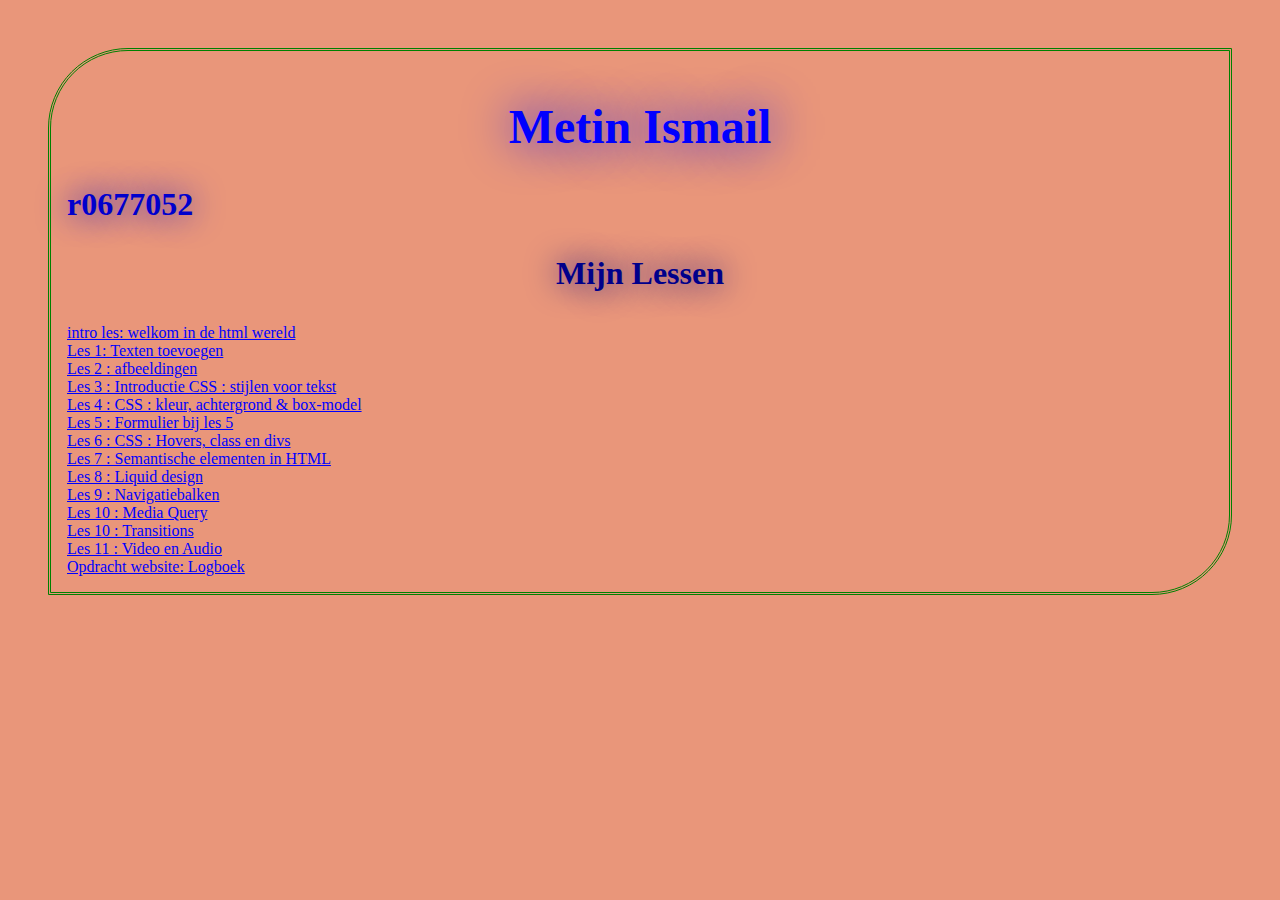
<file: index/index.html>
<!DOCTYPE html>
<html lang="nl">
	<head>
		<meta charset="utf-8" >
		<meta name="description" content="beschrijving van de webpagina" >
		<meta name="keywords" content="trefwoorden, gescheiden, door, komma's">
        <link rel="stylesheet" href="index.css">
		<link rel="shortcut icon" href="favicon.ico">

		<title>INDEX</title>
	</head>
	<body>
        <h1>Metin Ismail </h1>
        <h2> r0677052 </h2>
        <h3> Mijn Lessen </h3>
        <a href="Les1/les1.html">intro les: welkom in de html wereld
 </a>
        <br />
        <a href="Les1/les1.html"> Les 1: Texten toevoegen </a>
        <br />
        <a href="Les2/les2.html"> Les 2 : afbeeldingen
 </a>
        <br />
        <a href="Les3/les3.html"> Les 3 : Introductie CSS : stijlen voor tekst</a>
        <br />
		 <a href="Les4/les4.html"> Les 4 : CSS : kleur, achtergrond &amp; box-model </a>
        <br />
        <a href="Les5/form.html"> Les 5 : Formulier bij les 5 </a>
        <br />
        <a href="Les6/les6.html"> Les 6 : CSS : Hovers, class en divs </a>
        <br />
        <a href="Les7/les7.html"> Les 7 : Semantische elementen in HTML </a>
        <br />
        <a href="Les8/les8.html"> Les 8 : Liquid design </a>
        <br />
         <a href="Les9/lesNegen.html"> Les 9 : Navigatiebalken  </a>
        <br />
         <a href="Les10/les10.html"> Les 10 : Media Query  </a>
        <br />	
        <a href="Les10/lesTienTransities.html"> Les 10 : Transitions  </a>
        <br />	
         <a href="Les11/videoAudio.html"> Les 11 : Video en Audio  </a>
        <br />	
        <a href="verslag/logboek.html"> Opdracht website: Logboek  </a>
        <br />	


	</body>

</html>
</file>
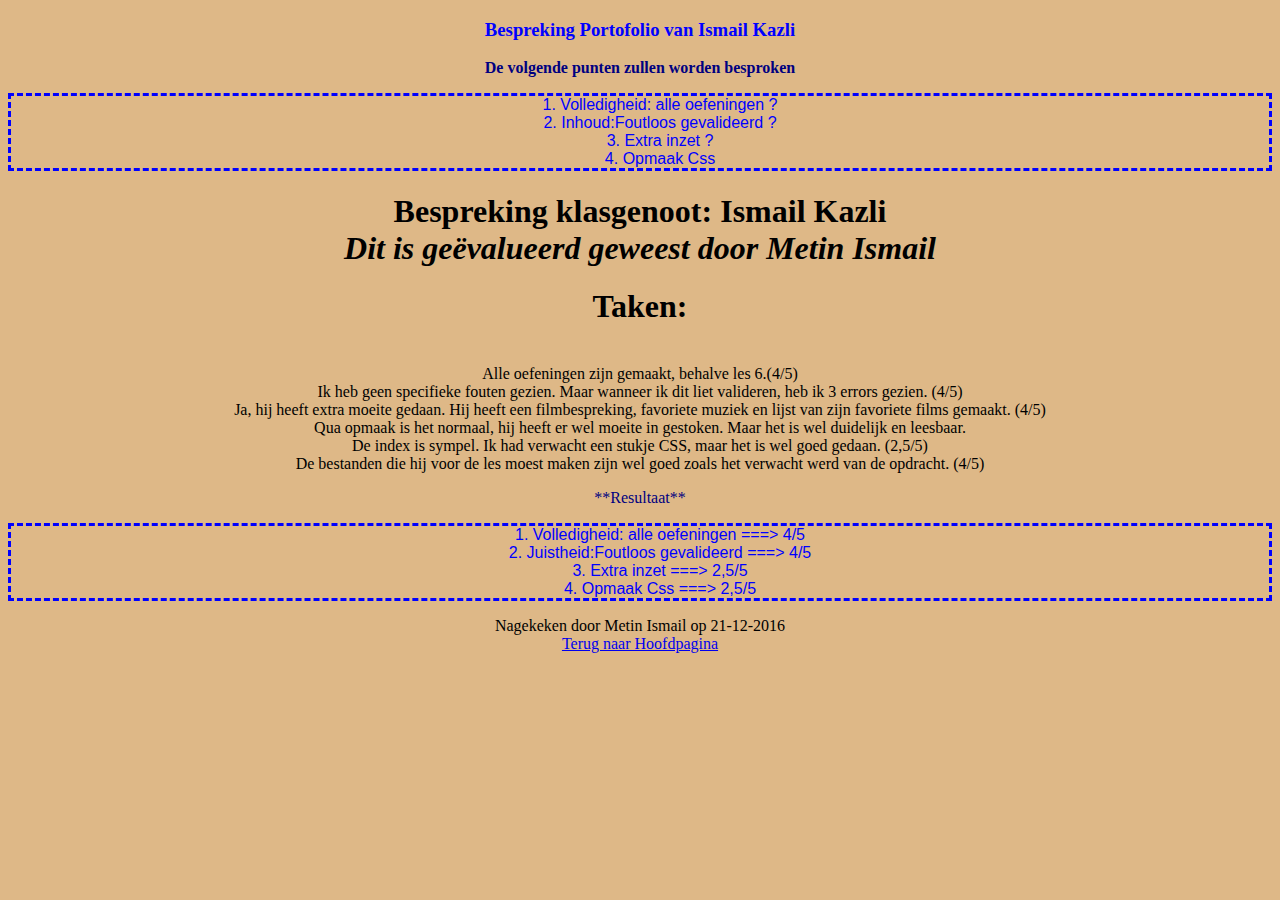
<file: bespreking/bespreking.html>
<!DOCTYPE html>
<html lang="nl">
<!--Metin Ismail-->
	<head>
		<meta charset="utf-8">
		<meta name="description" content="bespreking,evaluatie">
		<meta name="author" content="Ismail Kazli">
		<title>Evaluatie portofolio Ismail Kazli</title>
		<link rel ="stylesheet" href="bespreking.css" />
		
	</head>

	<body> 
		<h3> Bespreking Portofolio van Ismail Kazli</h3> 
		<p><strong>De volgende punten zullen worden besproken</strong> </p> 
		<ol>
			<li>Volledigheid: alle oefeningen ? </li>
			<li>Inhoud:Foutloos gevalideerd ? </li>
			<li>Extra inzet ? </li>
			<li>Opmaak Css </li>
		</ol> 
		<p>
		<h1> Bespreking klasgenoot: Ismail Kazli <em>
		<br />
		Dit is geëvalueerd geweest door Metin Ismail </em></h1>
		
			<strong><h1>Taken: </h1> </strong>
			<br>
			
				Alle oefeningen zijn gemaakt, behalve les 6.(4/5)
        <br>
			
				Ik heb geen specifieke fouten gezien. Maar wanneer ik dit liet valideren, heb ik 3 errors gezien. (4/5)
        <br>
        
			
				Ja, hij heeft extra moeite gedaan. Hij heeft een filmbespreking, favoriete muziek en lijst van zijn favoriete films gemaakt. (4/5)
			
            <br>
				Qua opmaak is het normaal, hij heeft er wel moeite in gestoken. Maar het is wel duidelijk en leesbaar.
				<br>
			
				De index is sympel. Ik had verwacht een stukje CSS, maar het is wel goed gedaan. (2,5/5)
			<br>
				De bestanden die hij voor de les moest maken zijn wel goed zoals het verwacht werd van de opdracht. (4/5)
			
		
	 
		<p>**Resultaat**</p> 
		<p>
			<ol>
			<li>Volledigheid: alle oefeningen ===> 4/5 </li>
			<li>Juistheid:Foutloos gevalideerd ===> 4/5 </li>
			<li>Extra inzet ===> 2,5/5 </li>
			<li>Opmaak Css ===>  2,5/5 </li>
		</ol> 
	<footer> Nagekeken door Metin Ismail op 21-12-2016 </footer>	
	<a href="../index.html"> Terug naar Hoofdpagina </a>
	</body>
</html>
</file>
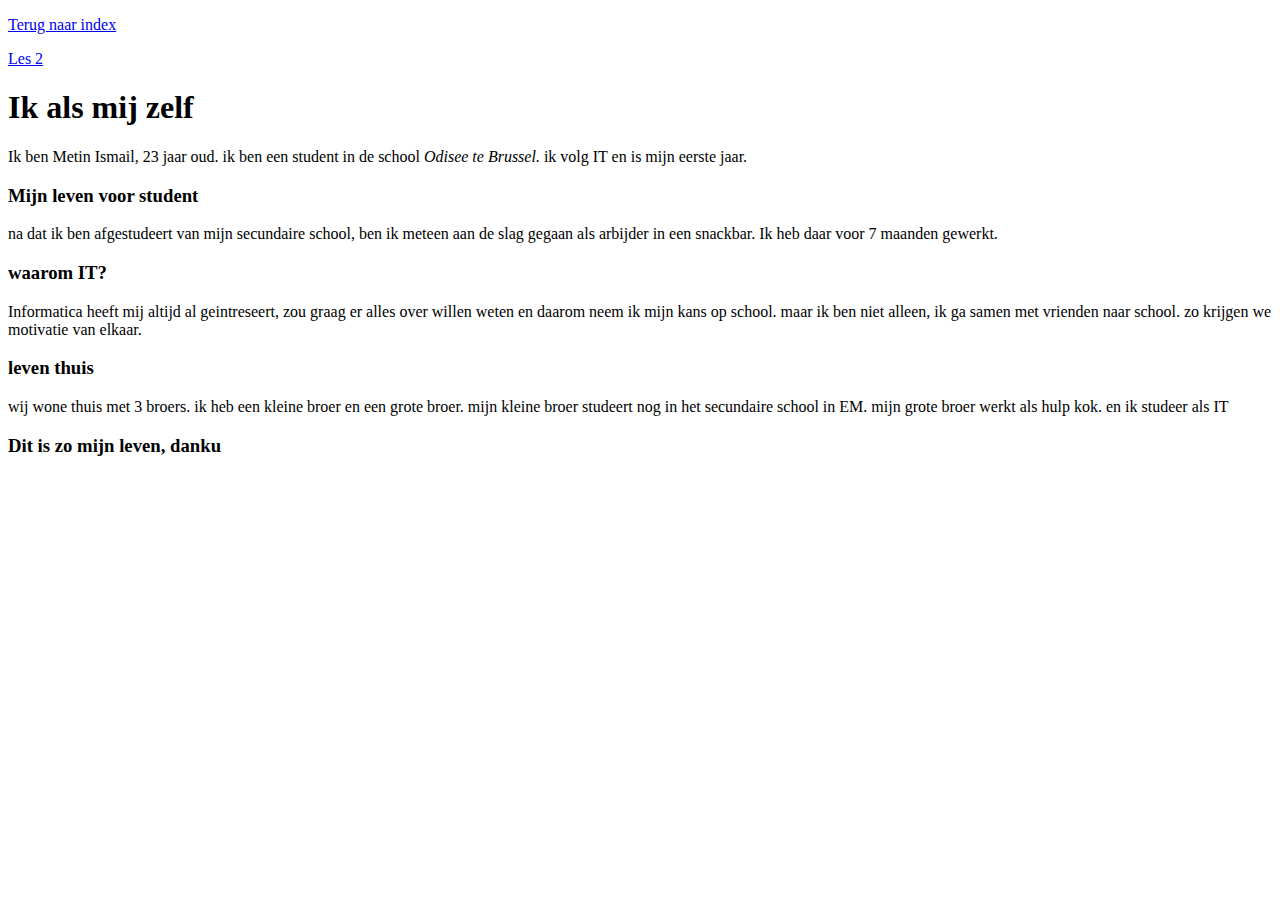
<file: les1/Les1/les1.html>
<!DOCTYPE html>
<html>
    
    <head>
        <meta charset="utf-8">
        <meta http-equiv="X-UA-Compatible" content="IE=edge">
        <title>Metin Ismail</title>
        <meta name="description" content="An interactive getting started guide for Brackets.">
        
    </head>
    <body>
         <p>
			<a href="../index.html">
			Terug naar index
		</a>
              <p>
			<a href="../Les2/les2.html">
			Les 2 
		</a>
	</p>

        
        <h1>Ik als mij zelf</h1>
        <p>Ik ben Metin Ismail, 23 jaar oud.
        ik ben een student in de school <em>Odisee te Brussel.</em> ik volg IT en is mijn eerste jaar.</p>
        <h3>Mijn leven voor student</h3>
        <p>na dat ik ben afgestudeert van mijn secundaire school, ben ik meteen aan de slag gegaan als arbijder in een snackbar. Ik heb daar voor 7 maanden gewerkt.</p>
        <h3>waarom IT?</h3>
        <p>Informatica heeft mij altijd al geintreseert, zou graag er alles over willen weten en daarom neem ik mijn kans op school. maar ik ben niet alleen, ik ga samen met vrienden naar school. zo krijgen we motivatie van elkaar.</p>
        <h3>leven thuis</h3>
        <p>wij wone thuis met 3 broers. ik heb een kleine broer en een grote broer. mijn kleine broer studeert nog in het secundaire school in EM. mijn grote broer werkt als hulp kok. en ik studeer als IT</p>
        <h3>Dit is zo mijn leven, danku</h3>

        
       
    </body>
</html>
</file>
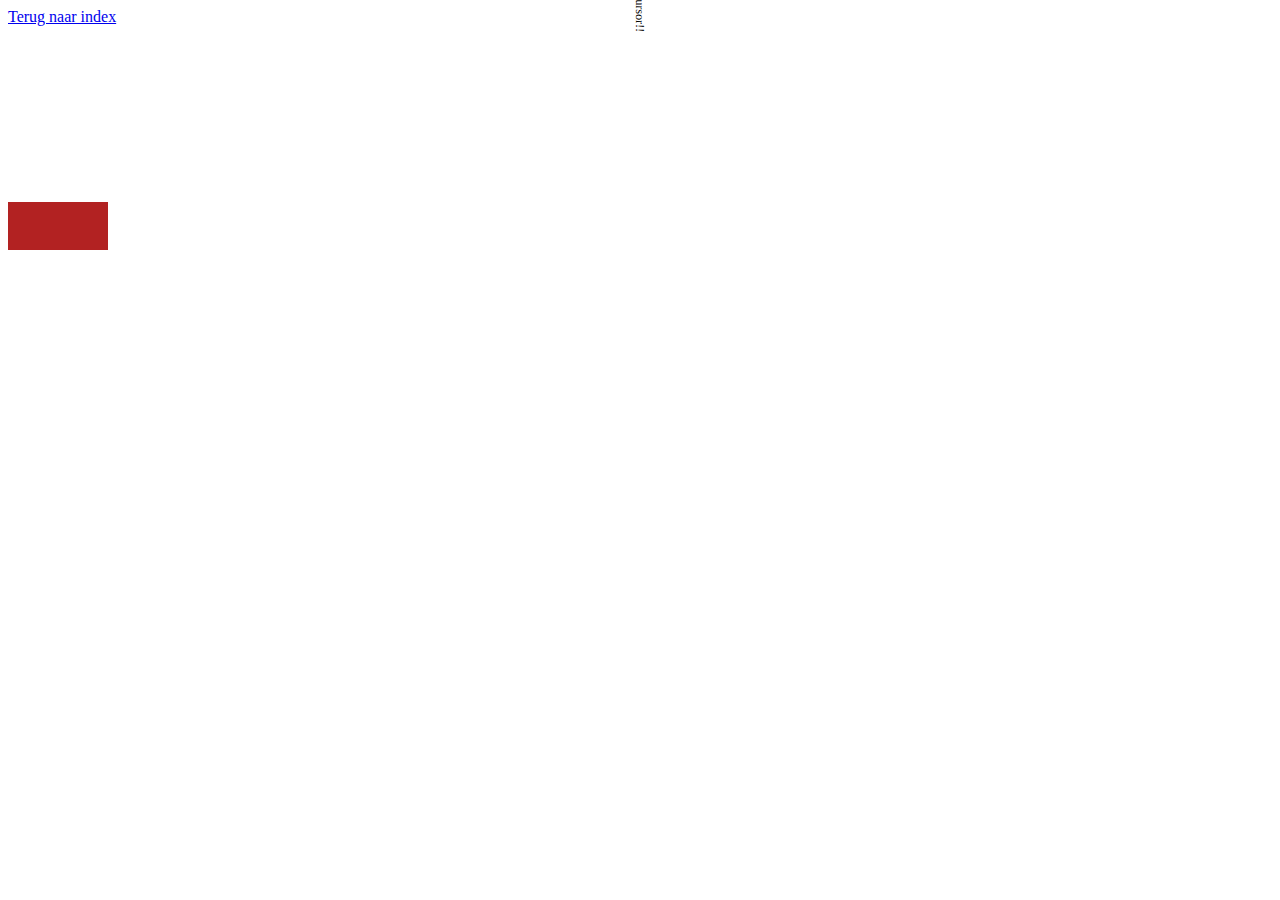
<file: les10/Les10/lesTienTransities.html>
<!DOCTYPE html>
<html lang="nl">
	<head>
		<meta charset="utf-8" >
		<meta name="description" content="Mijn portfolio" >
		<meta name="keywords" content="transitiess">
		<title>Transities</title>
		<link rel="stylesheet" href="lesTienTransities.css" />
        <link rel="shortcut icon" href="../Les9/metin.jpg">

</head>
<body>
	<a href="../index.html">
			Terug naar index
		</a>
    <br><br><br><br><br><br><br><br>
	<p class="transition">
				Zet hier jouw cursor!!
				</p>
<div id="animation"> </div>

	
</body>
</html>
</file>
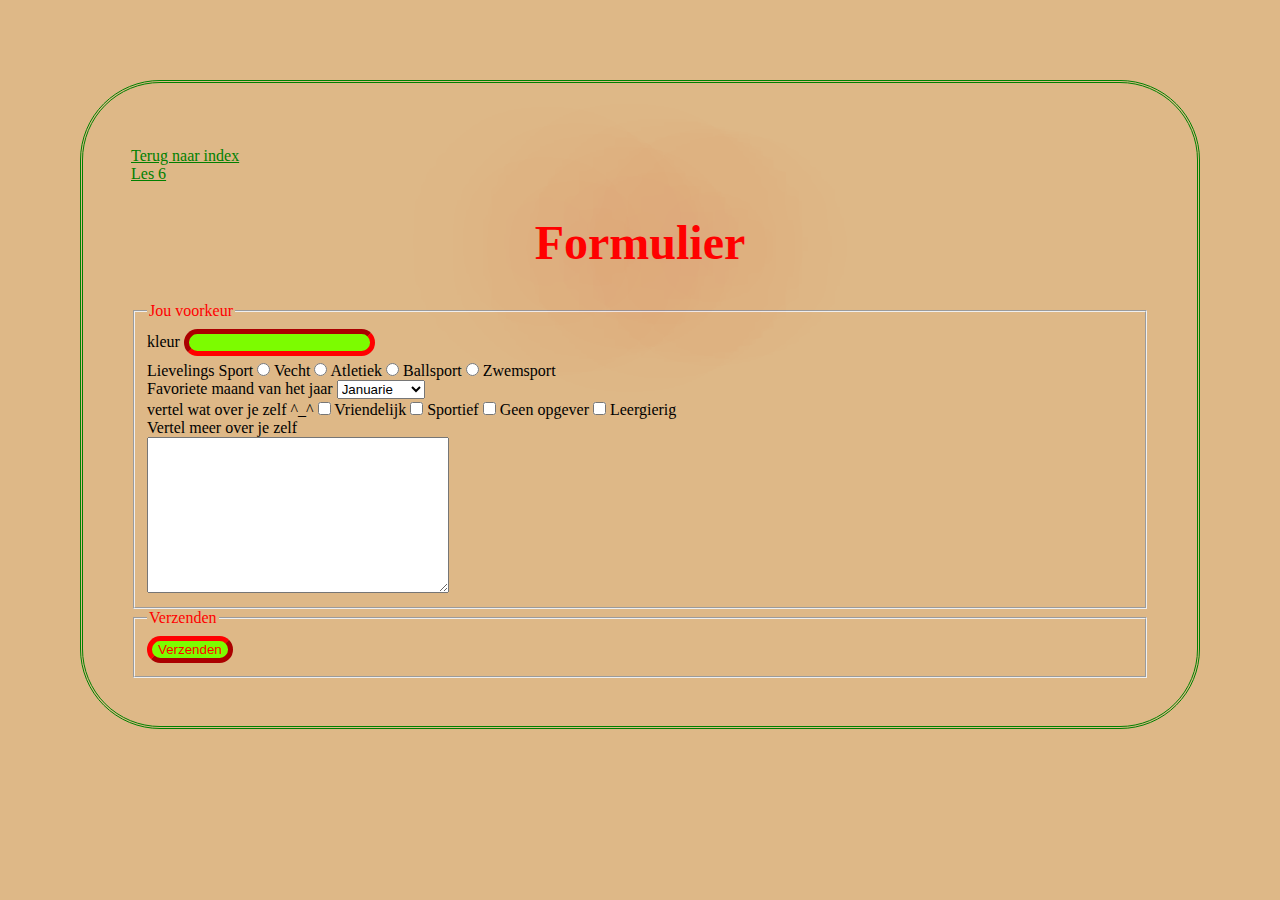
<file: les5/Les5/form.html>
<!DOCTYPE html>
<html lang="nl">
 <head>
     <link rel="stylesheet" href="les5.css" />
 	<title> Metin's formulier</title>
 </head>	
 
 <body >
        <p>
			<a href="../index.html">
			Terug naar index
		</a>
            <br>
            <a href="../Les6/les6.html">
			Les 6
		</a>
	</p>
	 
 	<h1>Formulier </h1>
 	
 	<form action="mailto:mrr.metinn@gmail.com" method="post">
 		
 		<fieldset id="gegevens">
 		 <legend>Jou voorkeur</legend>
			<label for=kleur> kleur</label> 
			<input type="text" id="kleur" name="kleur" maxlength="35"/>
			<br>
		
			<label for=jouw-sport >Lievelings Sport</label>            
			<input type="radio" id="Vecht" name="jouw-sport"/>
			<label for=vecht>Vecht</label>
			
			<input type="radio" id="Atletiek" name="jouw-sport"/>
			<label for=Atletiek>Atletiek</label>
			
			<input type="radio" id="Balsport" name="jouw-sport"/>
			<label for=Ballsport>Ballsport</label>
			
			<input type="radio" id="Watersport" name="jouw-sport"/>
			<label for=Zwemsport>Zwemsport</label>
			<br> 
			
		
			<label for="Favoriete Maand">Favoriete maand van het jaar </label>
		    <select id="Favoriete Maand" name="Favoriete Maand">
			 <option disabled>Kies</option>
			  <option>Januarie </option>
			  <option>Februarie</option>
			  <option>Maart</option>
			  <option>April</option>
			  <option>Mei</option>
			  <option>Junie</option>
			  <option>Jullie</option>  <option>Augustus</option>  <option>September</option>  <option>October</option>  <option>November</option>  <option>December</option>
			</select>
		     <br>

		    
		    <label for="vertel wat over je zelf :)">vertel wat over je zelf ^_^</label>
		
		    <input type="checkbox" id="Vriendelijk" name="ik vind mezelf"/>
		    <label for="Vriendelijk">Vriendelijk</label>
		
		    <input type="checkbox" id="Sportief" name="ik vind mezelf"/>
		    <label for="Sportief">Sportief</label>
		
		    <input type="checkbox" id="Energiek" name="ik vind mezelf"/>
		    <label for="never give  p">Geen opgever</label>
		
		    <input type="checkbox" id="Leergierig" name="ik vind mezelf"/>
		    <label for="Leergierig">Leergierig</label>
		    <br>
			
		   <label for="Vertel meer over je zelf">Vertel meer over je zelf</label>
		   <br> 
		
		   <textarea id="Vertel meer over je zelf" name="Vertel meer over je zelf" cols=35 rows=10></textarea>
					 

 		</fieldset>
 		
 		<fieldset id="Verzenden" > 
 			<legend>Verzenden</legend>
			
			<input type="submit" value="Verzenden"/>
 	    
 	    </fieldset>
 		
 		
 	</form>
		
 </body>
	
	
	
</html>
</file>
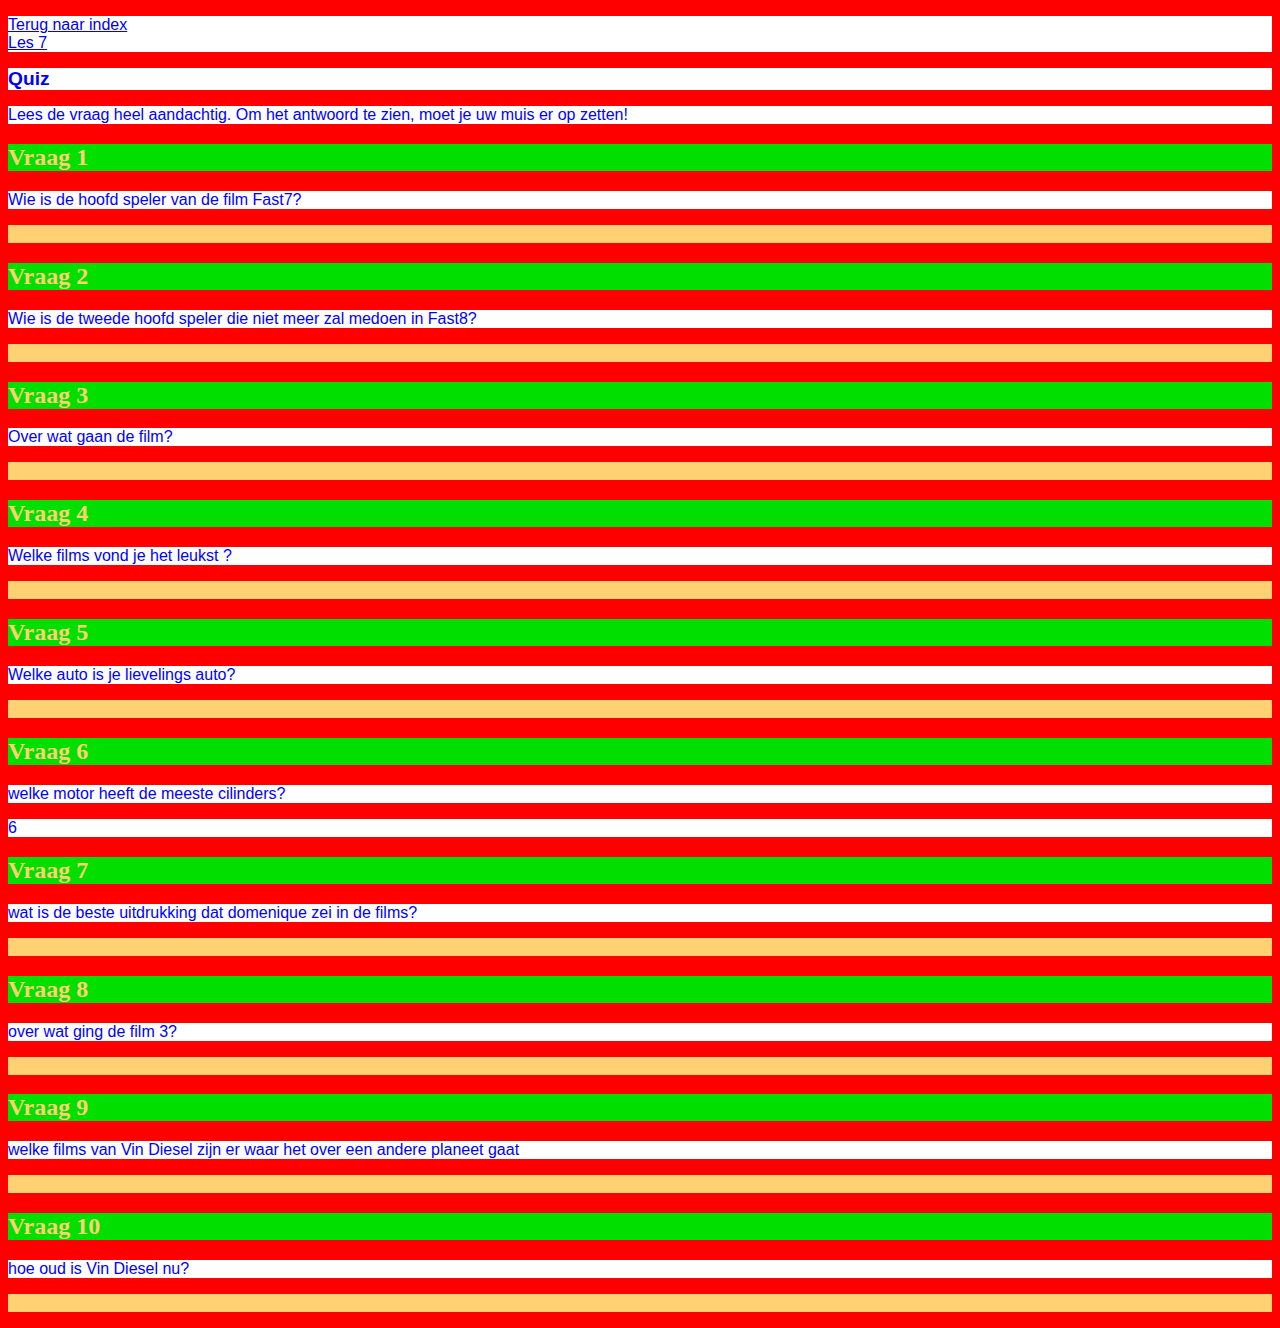
<file: les6/Les6/les6.html>
<!DOCTYPE html>
<html lang="nl">
	<head>
		<meta charset="utf-8" >
		<meta name="description" content="Hier komt de beschrijving van mijn portfolio" >
		<meta name="keywords" content="portfolio, opdrachten, hover">
		<title>Metin's Quiz</title>
		<link rel="stylesheet" href="les6.css" />
		</head>
<body>
	<p>
			<a href="../index.html">
			Terug naar index
		</a>
        <br>
        <a href="../Les7/les7.html">
			Les 7
		</a>
	</p>
	
<h1>Quiz</h1>
<p id="instructie">Lees de vraag heel aandachtig. Om het antwoord te zien, moet je uw muis er op zetten!</p>
<h2>Vraag 1</h2>
<p class="vraag">Wie is de hoofd speler van de film Fast7?</p>
<p class="antwoord">Vin Diesel</p>
    
<h2>Vraag 2</h2>
<p class="vraag">Wie is de tweede hoofd speler die niet meer zal medoen in Fast8?</p>
<p class="antwoord">Paul Walker</p>
    
<h2>Vraag 3</h2>
<p class="vraag">Over wat gaan de film?</p>
<p class="antwoord">Over Racen en Strijden samen met de staat</p>
    
<h2>Vraag 4</h2>
<p class="vraag">Welke films vond je het leukst ?</p>
<p class="antwoord">de 1, 5, 7</p>
    
<h2>Vraag 5</h2>
<p class="vraag"> Welke auto is je lievelings auto?</p>
<p class="antwoord">Mercedes CLA AMG break</p>
    
<h2>Vraag 6</h2>
<p class="vraag"> welke motor heeft de meeste cilinders?</p>
<p class="W Motor">6</p>
    
<h2>Vraag 7</h2>
<p class="vraag"> wat is de beste uitdrukking dat domenique zei in de films?</p>
<p class="antwoord">We are one Famillie, we stick toghetter</p>
    
<h2>Vraag 8</h2>
<p class="vraag">  over wat ging de film 3?</p>
<p class="antwoord">Driften</p>
    
<h2>Vraag 9</h2>
<p class="vraag"> welke films van Vin Diesel zijn er waar het over een andere planeet gaat</p>
<p class="antwoord">Riddick</p>
	
<h2>Vraag 10</h2>
<p class="vraag"> hoe oud is Vin Diesel nu?</p>
<p class="antwoord">49</p>	

	
	</body>
</html>
</file>
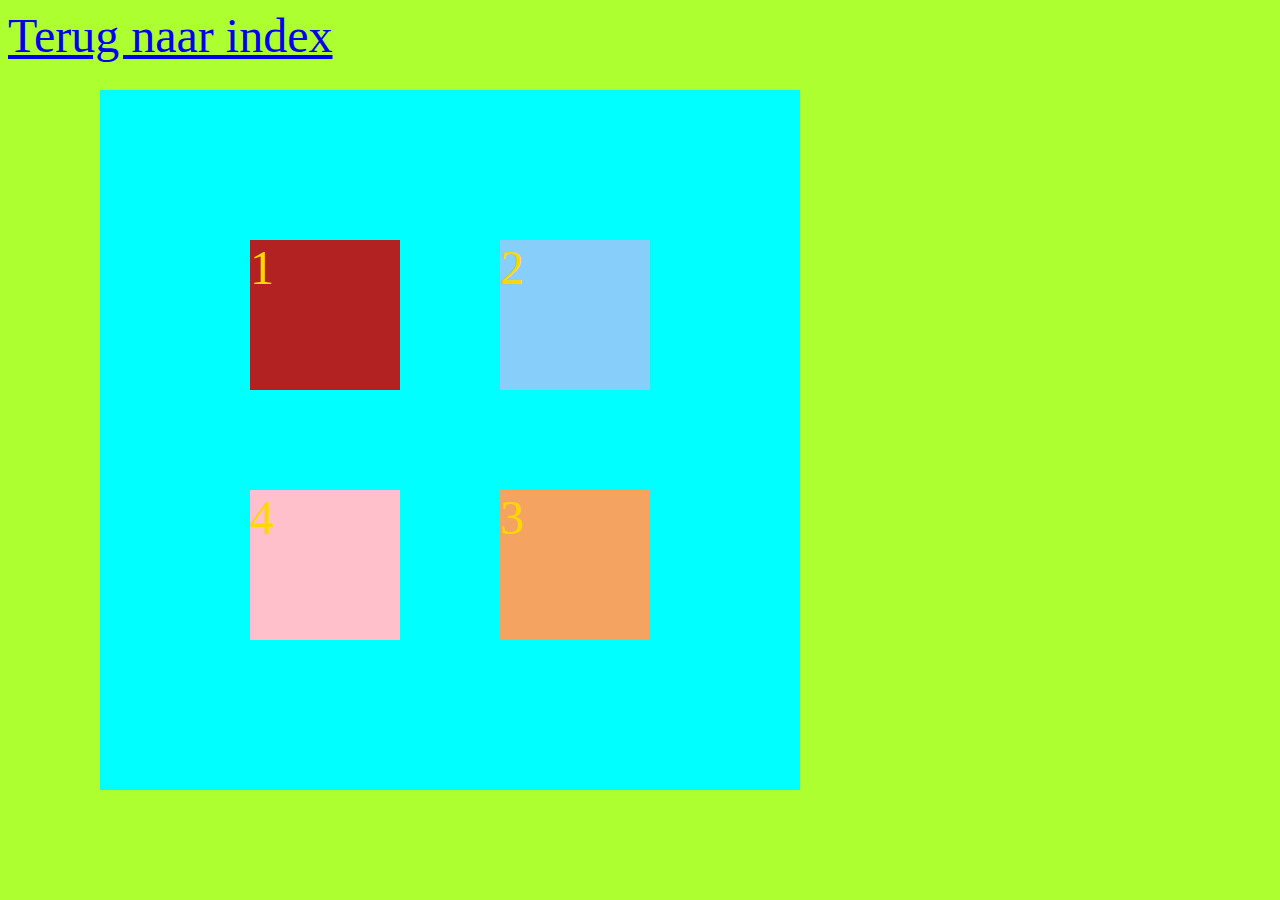
<file: les8/Les8/gekleurdeDivs.html>
<!DOCTYPE html>
<html lang="nl">
	<head>
		<meta charset="utf-8" >
		<meta name="keywords" content="portfolio, opdrachten">
		<title>Blokken</title>
		<link rel="icon" href="../img/favicon-32x32.png"> 
		<link rel="stylesheet" href="divs.css" />
</head>
<body>
	<a href="../index.html">
			Terug naar index
		</a>
	<div class="groteblok">
		<div class="blok2">
		1
	</div>
	<div class="blok3">
		2
	</div>
	<div class="blok4">
		3
	</div>
	<div class="blok5">
		4
	</div>
	</div>	
	
</body>
</html>
</file>
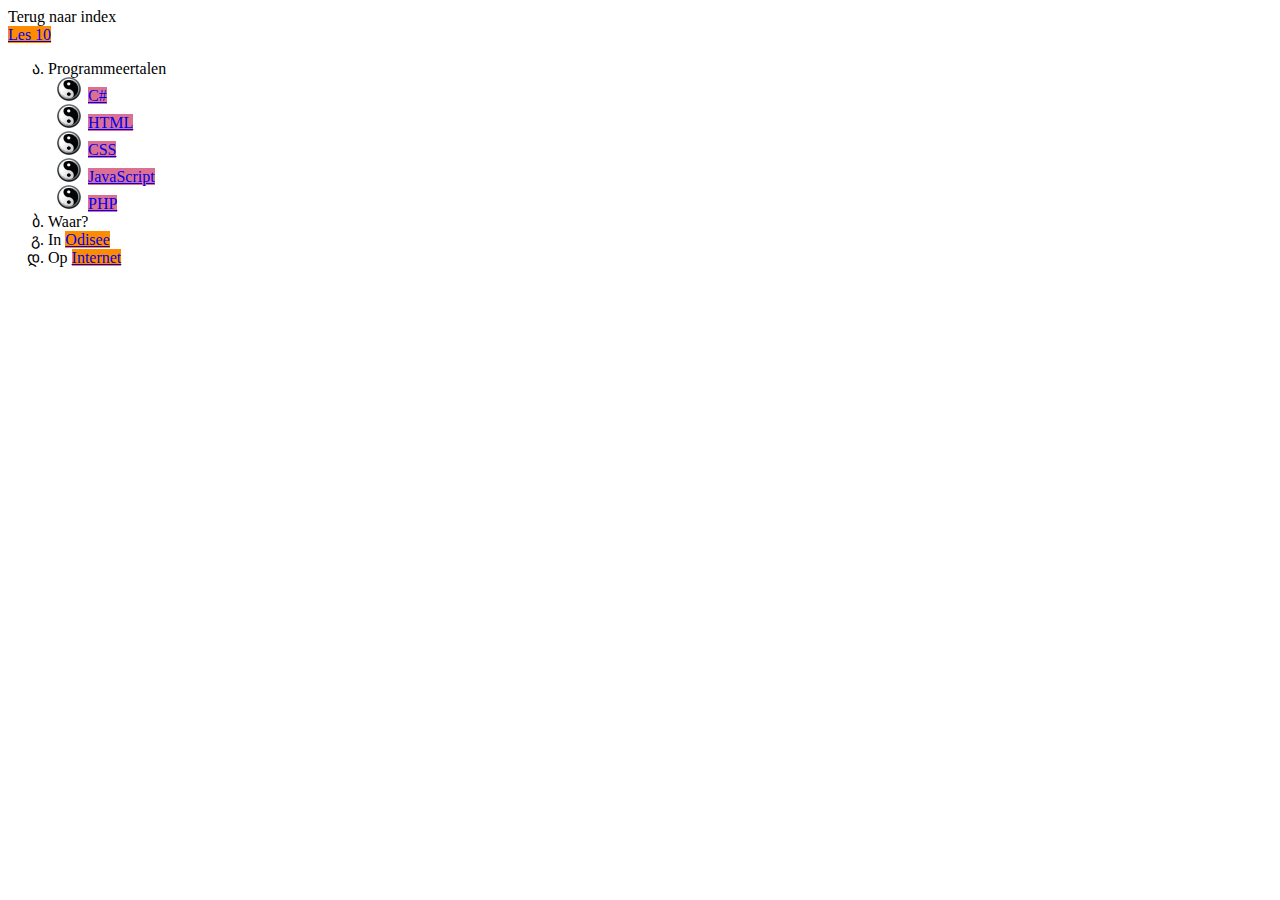
<file: les9/Les9/lesNegen.html>
<!DOCTYPE html>
<html>
<head>
<meta charset="utf-8" >
<title>Navigatiebalken</title>
<link rel="stylesheet" href="negen.css" />
<link rel="shortcut icon" href="metin.jpg>

</head>

<body>
	<p>
		<a href="../index.html">
	
                    Terug naar index
		</a>
                               <br>
            <a href="../Les10/les10.html">
			Les 10
		</a>
	</p>
<ul >
	<li>Programmeertalen
	<ul>
		<li><a href="#">C#</a></li>
		<li><a href="#">HTML</a></li>
		<li><a href="#">CSS</a></li>
        <li> <a href="#"> JavaScript </a></li>
        <li> <a href="#"> PHP </a></li>
	</ul>
	</li>
	<li>Waar?</li>
	<li>In <a href="#">Odisee</a></li>
	<li>Op <a href="#">Internet</a></li>

</ul>

</body>
</html>
</file>
<file: index/index.css>
body{
    font-family: fantasy;
    border-color: green;
    border-style: double;
    border-width:medium;
    margin: 3em;
    padding: 1em;
    border-radius: 5em 0em 5em 0em;
    background-color:darksalmon;
}

h1{
    text-align: center;
    font-size: 3em;
    color: blue;
    text-shadow: 0 0 1em;
    
}

h2{
    text-align: left;
    font-size: 2em;
    color: mediumblue;
    text-shadow: 0 0 1em;
    
}

h3{
    text-align: center;
    font-size: 2em;
    color: darkblue;
    text-shadow: 0 0 1em;
    
}

a:link{
    color: blue;
   
}

a:visited{
    color: red
}

a:hover{
    color: darkmagenta;
     text-shadow: 0 0 1em;
}

a:active{
    color: goldenrod;
}
</file>
<file: bespreking/bespreking.css>
body 
{
	background-color: burlywood; 
	text-align:center;
}
h3 
{
	color: blue; 
}

p 
{
	font-family:cursive; 
	color:navy;
	
} 

ol 
{
	
	border: dashed 0.2em blue;
	font-family:sans-serif; 
	color:blue;
	list-style-position:inside;
}
</file>
<file: les10/Les10/lesTienTransities.css>
.transition {
transition:0.4829s ease;
-webkit-transition:0.4829s ease;
-moz-transition:0.4829s ease;
-o-transition:0.4829s ease;
transform: rotate(90deg) scale(0.757) skew(-2deg) translate(300px);
-webkit-transform: rotate(90deg) scale(0.757) skew(-2deg) translate(300px);
-moz-transform: rotate(90deg) scale(0.757) skew(-2deg) translate(300px);
-o-transform: rotate(90deg) scale(0.757) skew(-2deg) translate(300px);
-ms-transform: rotate(90deg) scale(0.757) skew(-2deg) translate(300px);

}
.transition:hover{
transform: rotate(90deg) scale(0.67) skew(1deg) translate(0px);
-webkit-transform: rotate(90deg) scale(0.67) skew(1deg) translate(0px);
-moz-transform: rotate(90deg) scale(0.67) skew(1deg) translate(0px);
-o-transform: rotate(90deg) scale(0.67) skew(1deg) translate(0px);
-ms-transform: rotate(90deg) scale(0.67) skew(1deg) translate(0px);
}
#animation{
width:100px;
height:3em;;
background-color: firebrick;
position:relative;

-moz-animation:myfirst 5s; /* Firefox */
-webkit-animation:myfirst 5s; /* Safari and Chrome */
-o-animation:myfirst 5s; /* Opera */
}
@keyframes myfirst
{
0%   {background:red; left:0px; top:0px;}
25%  {background:yellow; left:200px; top:0px;}
50%  {background:blue; left:200px; top:200px;}
75%  {background:green; left:0px; top:200px;}
100% {background:red; left:0px; top:0px;}
}

@-moz-keyframes myfirst /* Firefox */
{
0%   {background:red; left:0px; top:0px;}
25%  {background:yellow; left:200px; top:0px;}
50%  {background:blue; left:200px; top:200px;}
75%  {background:green; left:0px; top:200px;}
100% {background:red; left:0px; top:0px;}
}

@-webkit-keyframes myfirst /* Safari and Chrome */
{
0%   {background:red; left:0px; top:0px;}
25%  {background:yellow; left:200px; top:0px;}
50%  {background:blue; left:200px; top:200px;}
75%  {background:green; left:0px; top:200px;}
100% {background:red; left:0px; top:0px;}
}

@-o-keyframes myfirst /* Opera */
{
0%   {background:red; left:0px; top:0px;}
25%  {background:yellow; left:200px; top:0px;}
50%  {background:blue; left:200px; top:200px;}
75%  {background:green; left:0px; top:200px;}
100% {background:red; left:0px; top:0px;}
}
}
</file>
<file: les5/Les5/les5.css>
body {
font-family: castellar;
    border-color: green;
    border-style: double;
    border-width:medium;
    margin: 5em;
    padding: 3em;
    border-radius: 5em 5em 5em 5em;
    background-color: burlywood;
}

a:link{
    color: green;
}

a:hover{
    color: red;
     text-shadow: 0 0 1em;
}

h1{
    text-align: center;
    font-size: 3em;
    color: red;
    text-shadow: 0 0 3em;
    
}

form {
	border-width: 10em;
}

input {
	background-color: lawngreen;
	color: red;
	margin: 0.25em 0 0.25em;
	border-width: 5px;
	border-color: red;
	border-radius: 1em
}

legend {
	color: red;


}
</file>
<file: les6/Les6/les6.css>
h1,h2,p{
  background:white;
  color:blue;
  font-size:120%;
  font-family: verdana, arial, helvetica, sans-serif;
}
h2{
  background:#01DF01;
  color:#FFD173;
  font-size:150%;
  font-family: "Comic Sans MS";
  
 
}
p{
  font-size:100%;
  font-family: verdana, arial, helvetica, sans-serif; 	
}
p.antwoord{
  background:#FFD173;
  color:#FFD173;
}
p.antwoord:hover{
  color:#123EAB;
}
body{
  background:red;
}
</file>
<file: les8/Les8/divs.css>
body{
    color: gold;
    font-family: fantasy;
    font-size: 3em;
    background-color: greenyellow;
}
.groteblok
{
	position: absolute;
	height:700px;
	width:700px;
	top:90px;
	left:100px;
	background-color: aqua;
	
}
.blok2
{
	position: absolute;
	left:150px;
	top:150px;
	height:150px;
	width:150px;
	background-color: firebrick;
}
.blok3
{
	position: absolute;
	right:150px;
	top:150px;
	height:150px;
	width:150px;
	background-color: lightskyblue;
}
.blok4
{
	position: absolute;
	right:150px;
	bottom:150px;
	height:150px;
	width:150px;
	background-color: sandybrown;
}
.blok5
{
	position: absolute;
	left:150px;
	bottom:150px;
	height:150px;
	width:150px;
	background-color: pink;
}
</file>
<file: les9/Les9/negen.css>
/* vormgeving van een lijst */
/* en een lijst binnen een lijst */
li{
	list-style: outside georgian none;
	margin: -1px 0px 0px 0px;
}
li li {
	list-style:url(Yin-Yang.png);
}
a {
	background-color: darkorange; 
    font-family: cursive;
}

li li a{
	background-color: palevioletred;
}
</file>
